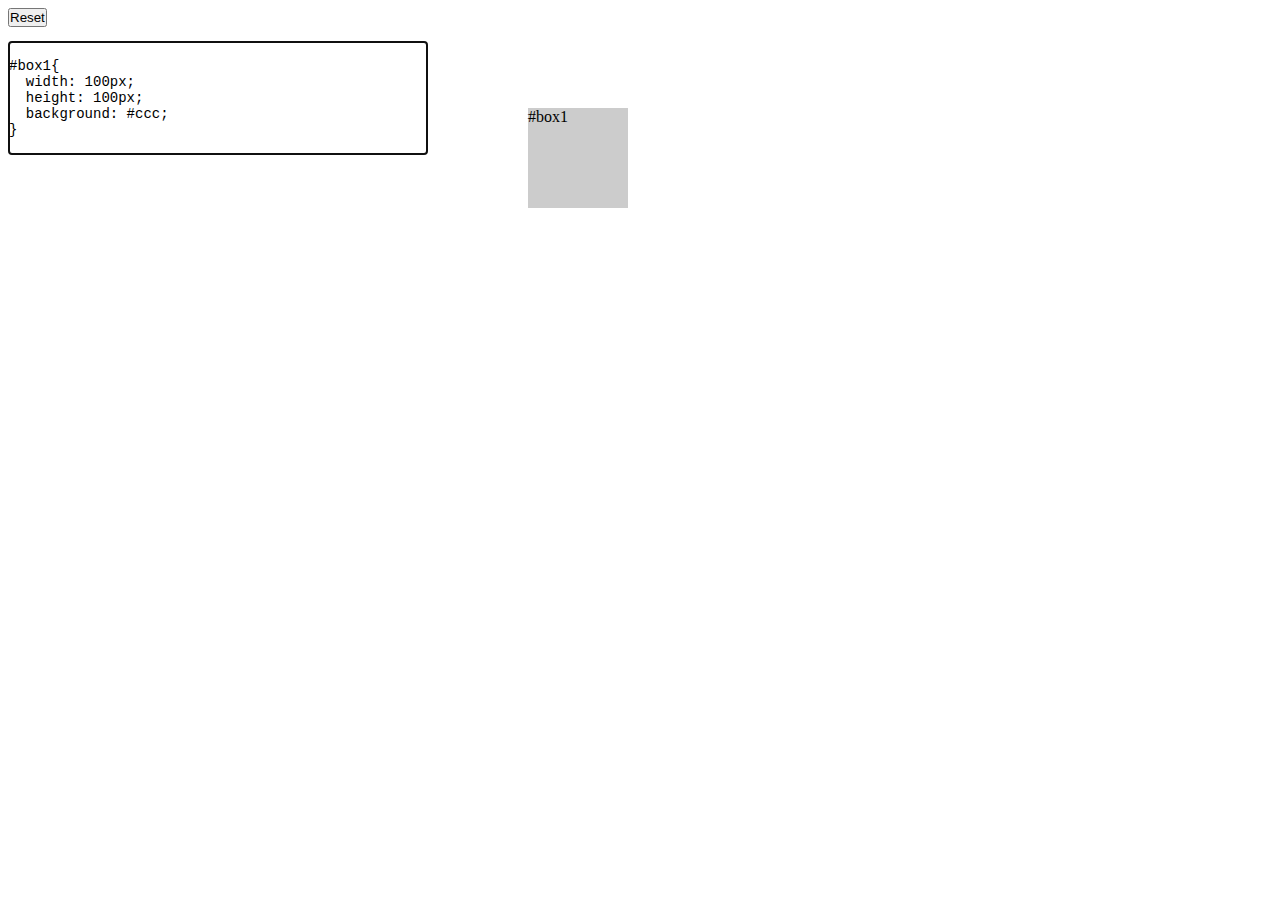
<file: index.html>
<!DOCTYPE html>
<html lang="ja">
  <head>
    <meta charset="UTF-8">
    <title>CssPlayground</title>
    <meta name="viewport" content="width=device-width,initial-scale=1">
    <link rel="stylesheet" href="style.css">
  </head>
  <body>
    <div id="wrapper">
      <div id="editor">
        <div id="toolbar">
          <button id="reset">Reset</button>
        </div>
<style contenteditable="plaintext-only">
#box1{
  width: 100px;
  height: 100px;
  background: #ccc;
}

</style>
      </div>
      <div id="view">
        <div id="box1" class="box">#box1</div>
      </div>
    </div>
    <script src="main.js"></script>
  </body>
</html>
</file>
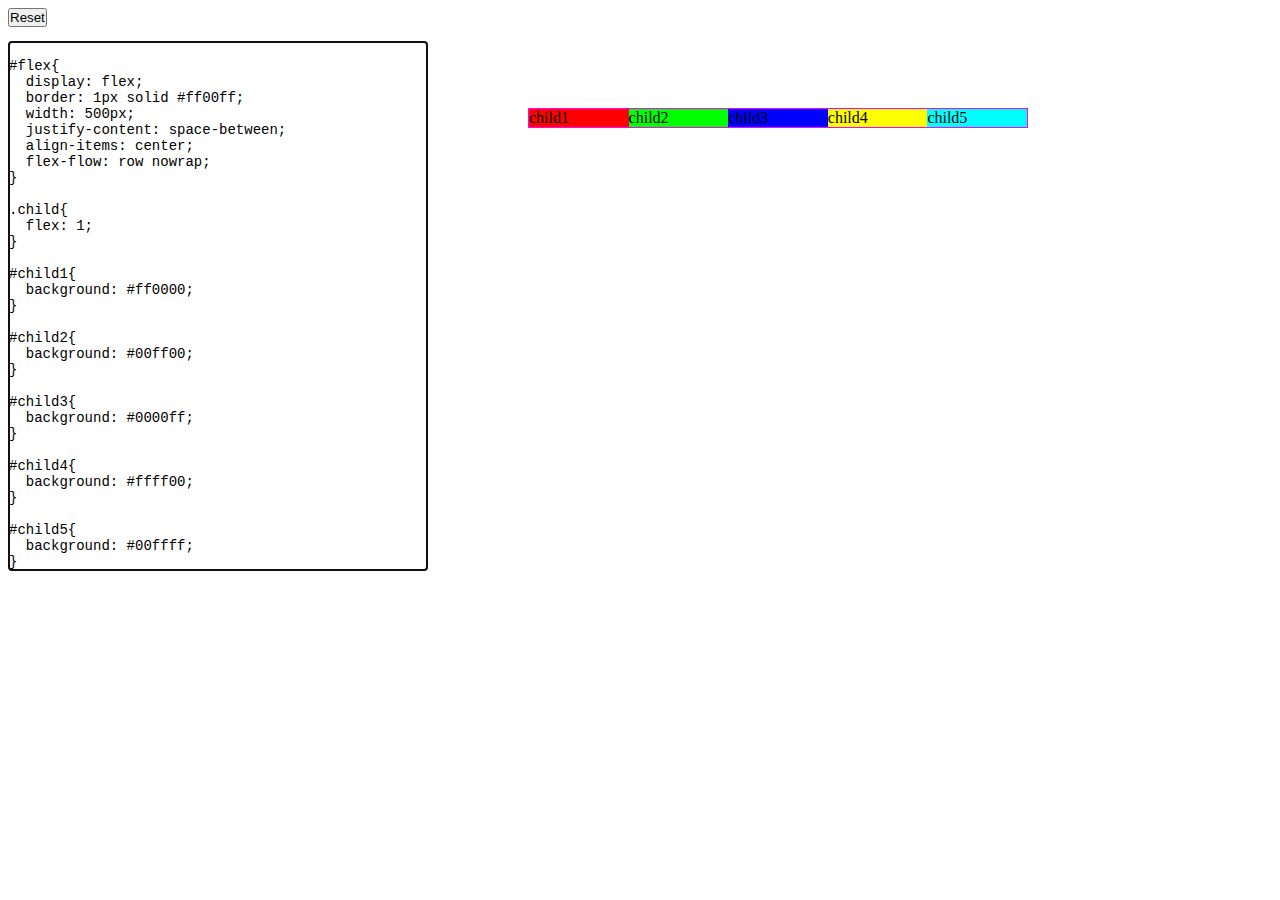
<file: flexbox.html>
<!DOCTYPE html>
<html lang="ja">
  <head>
    <meta charset="UTF-8">
    <title>FlexboxPlayground</title>
    <meta name="viewport" content="width=device-width,initial-scale=1">
    <link rel="stylesheet" href="style.css">
  </head>
  <body>
    <div id="wrapper">
      <div id="editor">
        <div id="toolbar">
          <button id="reset">Reset</button>
        </div>
<style contenteditable="plaintext-only">
#flex{
  display: flex;
  border: 1px solid #ff00ff;
  width: 500px;
  justify-content: space-between;
  align-items: center;
  flex-flow: row nowrap;
}

.child{
  flex: 1;
}

#child1{
  background: #ff0000;
}

#child2{
  background: #00ff00;
}

#child3{
  background: #0000ff;
}

#child4{
  background: #ffff00;
}

#child5{
  background: #00ffff;
}
</style>
      </div>
      <div id="view">
        <div id="flex">
          <div id="child1" class="child">child1</div>
          <div id="child2" class="child">child2</div>
          <div id="child3" class="child">child3</div>
          <div id="child4" class="child">child4</div>
          <div id="child5" class="child">child5</div>
        </div>
      </div>
    </div>
    <script src="main.js"></script>
  </body>
</html>
</file>
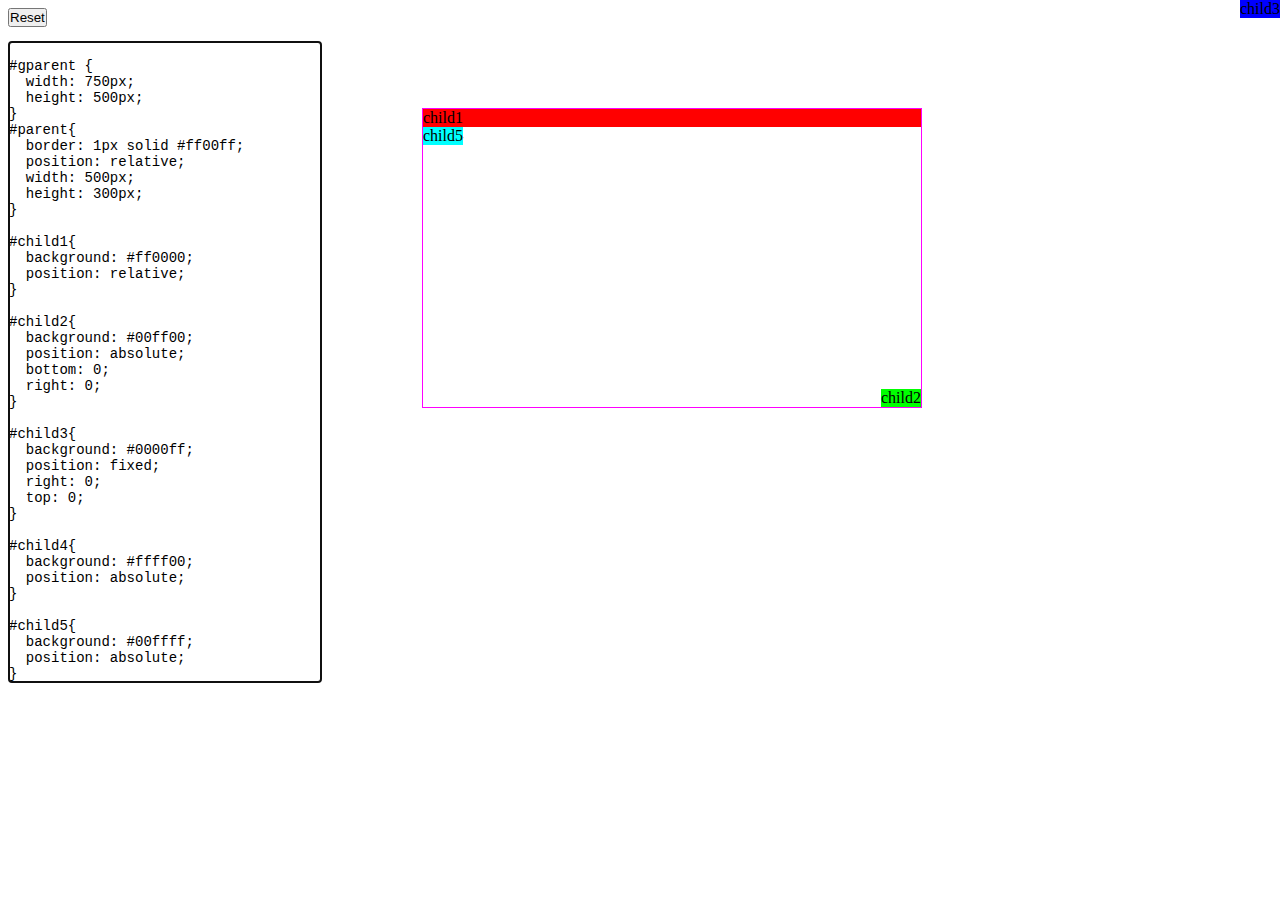
<file: position.html>
<!DOCTYPE html>
<html lang="ja">
  <head>
    <meta charset="UTF-8">
    <title>PositionPlayground</title>
    <meta name="viewport" content="width=device-width,initial-scale=1">
    <link rel="stylesheet" href="style.css">
  </head>
  <body>
    <div id="wrapper">
      <div id="editor">
        <div id="toolbar">
          <button id="reset">Reset</button>
        </div>
<style contenteditable="plaintext-only">
#gparent {
  width: 750px;
  height: 500px;
}
#parent{
  border: 1px solid #ff00ff;
  position: relative;
  width: 500px;
  height: 300px;
}

#child1{
  background: #ff0000;
  position: relative;
}

#child2{
  background: #00ff00;
  position: absolute;
  bottom: 0;
  right: 0;
}

#child3{
  background: #0000ff;
  position: fixed;
  right: 0;
  top: 0;
}

#child4{
  background: #ffff00;
  position: absolute;
}

#child5{
  background: #00ffff;
  position: absolute;
}
</style>
      </div>
      <div id="view">
        <div id="gparent">
          <div id="parent">
            <div id="child1" class="child">child1</div>
            <div id="child2" class="child">child2</div>
            <div id="child3" class="child">child3</div>
            <div id="child4" class="child">child4</div>
            <div id="child5" class="child">child5</div>
          </div>
        </div>
      </div>
    </div>
    <script src="main.js"></script>
  </body>
</html>
</file>
<file: style.css>
html,body{
  height: 100%;
}
*{
  transition: 1s;
  margin: 0;
  padding: 0;
  box-sizing: border-box;
}
#wrapper{
  height: 100%;
  display: flex;
  align-items: flex-start;
  padding: 0.5em;
}
#wrapper #editor{
  height: 100%;
  flex: 0 1 30em;
  font-size: 14px;
}
#toolbar{
  margin-bottom: 1em;
}
#wrapper style{
  overflow-y: scroll;
  display: block;
  white-space: pre;
  border: 1px solid gray;
  font-family: Consolas, 'Courier New', Courier, Monaco, monospace;
}

#wrapper style:active{
  border-color: transparent;
}
#view{
  max-height: 100%;
  flex: 1 1 auto;
  padding: 100px;
}
</file>
